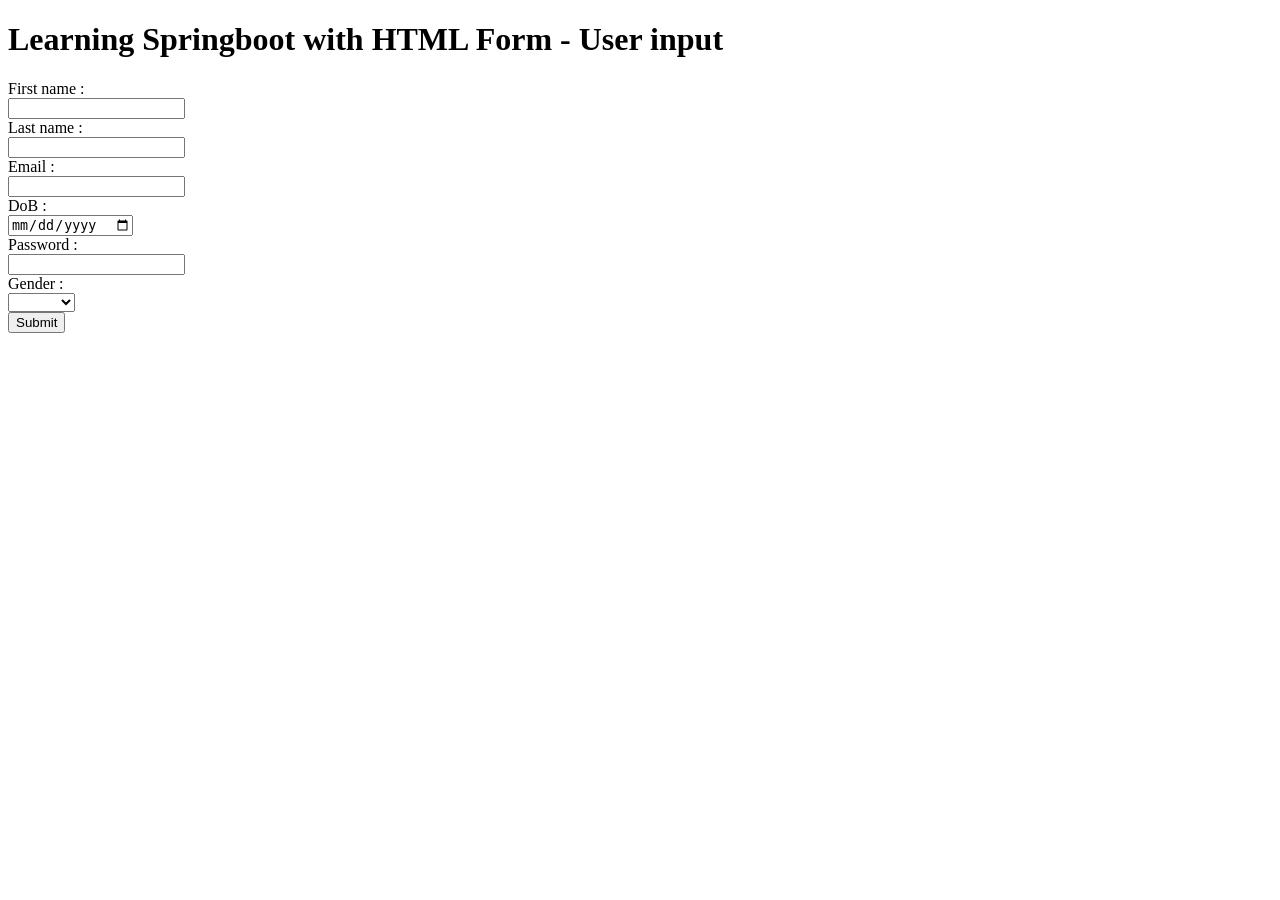
<file: bin/src/main/resources/templates/index.html>
<!DOCTYPE html>
<html>
<head>
<meta charset="ISO-8859-1">
<title>Index</title>
</head>
<body>

<h1>Learning Springboot with HTML Form - User input</h1>
<form action="register" method="post">
<label for="firstname">First name :</label> <br/>
<input type="text" name="fname"/> <br/>

<label for="lastname">Last name :</label> <br/>
<input type="text" name="lname"/> <br/>

<label for="email">Email :</label> <br/>
<input type="email" name="email"/> <br/>

<label for="dob">DoB :</label> <br/>
<input type="date" name="dob"/> <br/>

<label for="password">Password :</label> <br/>
<input type="password" name="passwd"/> <br/>

<label for="gender">Gender :</label> <br/>
<select name="gender">
		<option value=""></option>
		<option value="male">Male</option>
		<option value="female">Female</option>
</select>
<br/>
<button type="submit">Submit</button>
</form>
<br/>

</body>
</html>
</file>
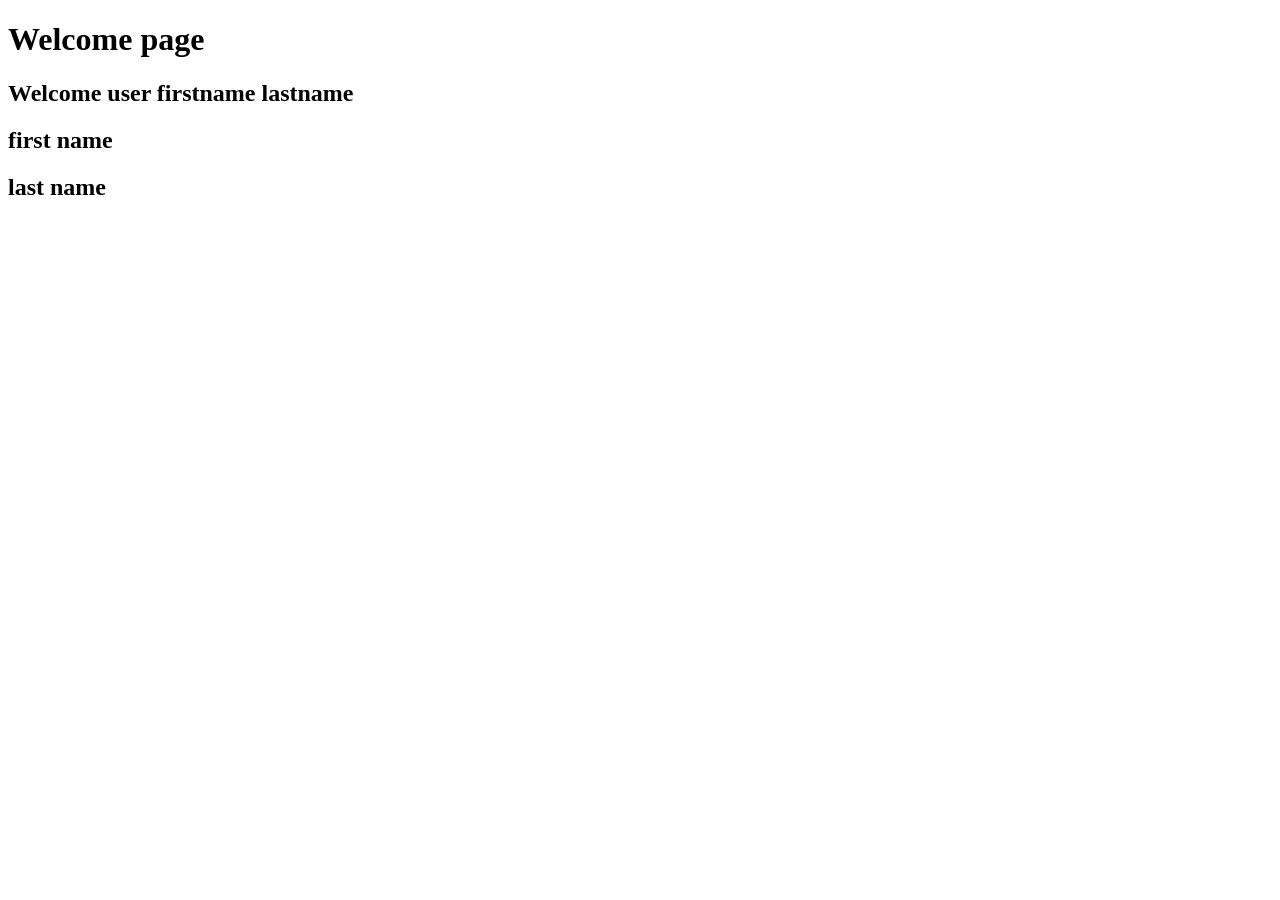
<file: bin/src/main/resources/templates/welcome.html>
<!DOCTYPE html>
<html xmlns:th="https://www.thymeleaf.org">
<head>
<meta charset="ISO-8859-1">
<title>welcome</title>
</head>
<body>

<h1> Welcome page</h1>

<h2> Welcome user firstname lastname</h2>

<h2 th:text="${firstname}">first name</h2>
<h2 th:text="${lastname}">last name</h2>

</body>
</html>
</file>
